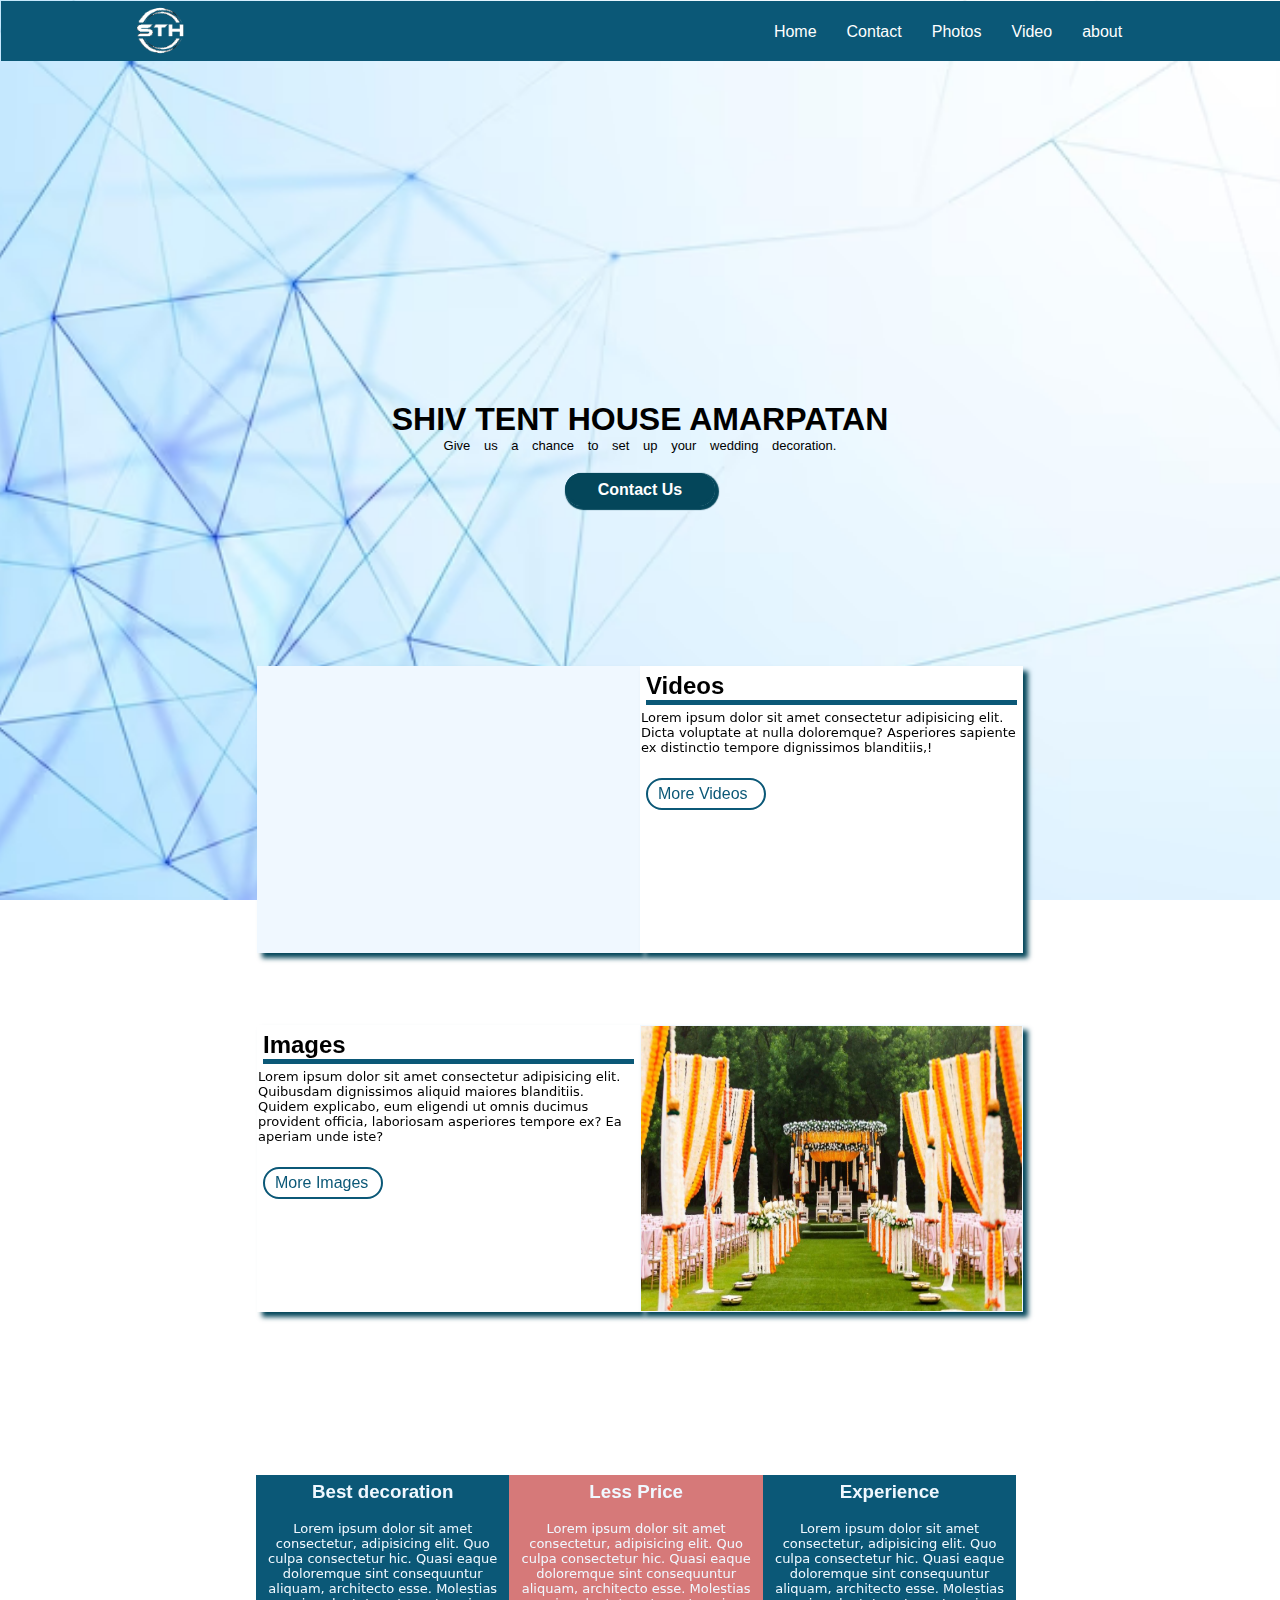
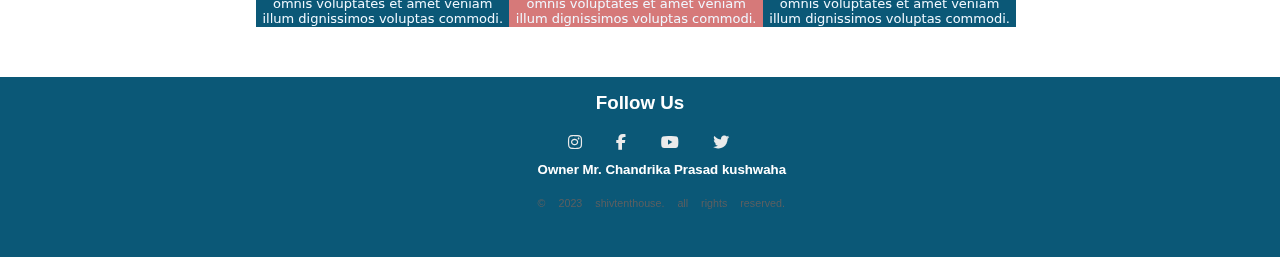
<file: index.html>
<!DOCTYPE html>
<html lang="en">
<head>
    <meta charset="UTF-8">
    <meta http-equiv="X-UA-Compatible" content="IE=edge">
    <meta name="viewport" content="width=device-width, initial-scale=1.0">
    <title>SHIV TENT HOUSE</title>
    <link rel="stylesheet" href="style.css">
    <link rel="stylesheet" href="https://cdnjs.cloudflare.com/ajax/libs/font-awesome/6.4.0/css/all.min.css">
</head>
<body>
<header><nav>
<div class="count">
    <div class="main">
    <a href="#"><img src="logo1.png" alt="" width="60px"></a>

</div>
<div class="item">
    <input type="checkbox" id="check">
    <label for="check" class="bar"><i class="fa-solid fa-bars"></i></label>
    <ul>
        <li><a href="index.html">Home</a></li>
        <li><a href="contact.html">Contact</a></li>
        <li><a href="photo.html">Photos</a></li>
        <li><a href="video.html">Video</a></li>

        <li><a href="about.html">about</a></li>
    </ul>
</nav>
</div>
</div>


</div>
<div id="navb">
    <h1> SHIV TENT HOUSE AMARPATAN</h1>
     <p>Give us a chance to set up your wedding decoration.</p>
     <br>
    <div id="con"><a href="contact.html" id="con">Contact Us</a>  </div>
   </div>

</header>


        



    <section id="section">
        <div id="sel">
        <div id="row1">
            <div class="imgbox"><iframe width="100%" height="100%" src="https://www.youtube.com/embed/QrrNbPApshg" title="Shiv Tent House Amarpatan" frameborder="0" allow="accelerometer; autoplay; clipboard-write; encrypted-media; gyroscope; picture-in-picture; web-share" allowfullscreen></iframe></div>
            <div class="textbox">

<h2>Videos</h2>
<p>Lorem ipsum dolor sit amet consectetur adipisicing elit. Dicta voluptate at nulla doloremque? Asperiores sapiente ex distinctio tempore dignissimos blanditiis,!</p>
<br>
<div class="more"> <a href="video.html"> More Videos</a></div>
            </div>

        </div>
        <div id="row2">
            <div class="textbox">
                <h2>Images</h2>
                <p>
                    Lorem ipsum dolor sit amet consectetur adipisicing elit. Quibusdam dignissimos aliquid maiores blanditiis. Quidem explicabo, eum eligendi ut omnis ducimus provident officia, laboriosam asperiores tempore ex? Ea aperiam unde iste?   
                </p>
<br>
<div class="more"> <a href="photo.html"> More Images</a></div>

            </div>
            <div class="imgbox">
                <img src="i/se.png" alt="" width="100%" height="100%">
            </div>
            
        </div>
</div>
    </section>
    <article>
        <div id="fot1">
            <div class="r1">
                <h3 align="center">Best decoration</h3>
<br>
              <p align="center"> Lorem ipsum dolor sit amet consectetur, adipisicing elit. Quo culpa consectetur hic. Quasi eaque doloremque sint consequuntur aliquam, architecto esse. Molestias omnis voluptates et amet veniam illum dignissimos voluptas commodi.</p>  
            </div>
            <div class="r2" >
                
                <h3 align="center">Less Price</h3>
                <br>
                <p align="center"> Lorem ipsum dolor sit amet consectetur, adipisicing elit. Quo culpa consectetur hic. Quasi eaque doloremque sint consequuntur aliquam, architecto esse. Molestias omnis voluptates et amet veniam illum dignissimos voluptas commodi.</p> </div>
            <div class="r3" >
                <h3 align="center">Experience</h3>
                
<br>

                <p align="center"> Lorem ipsum dolor sit amet consectetur, adipisicing elit. Quo culpa consectetur hic. Quasi eaque doloremque sint consequuntur aliquam, architecto esse. Molestias omnis voluptates et amet veniam illum dignissimos voluptas commodi.</p> </div>
        </div>




    </article>
    <footer>
        <div id="fot">
            <h3 align="center" >Follow Us</h3>
            <div id="follow"><a href="#" align="center"><i class="fa-brands fa-instagram"></i></a>
                <a href="#"><i class="fa-brands fa-facebook-f"></i></a>
                <a href="https://www.youtube.com/@ravendrakanaujiya7116"><i class="fa-brands fa-youtube"></i></a>
                 <a href="#"><i class="fa-brands fa-twitter"></i></a><br>
                <h5>Owner Mr. Chandrika Prasad kushwaha</h5> 
                <h6>© 2023 shivtenthouse. All rights reserved.</h6>
            
            </div>
        </div>
    </footer>
</body>
</html>
</file>
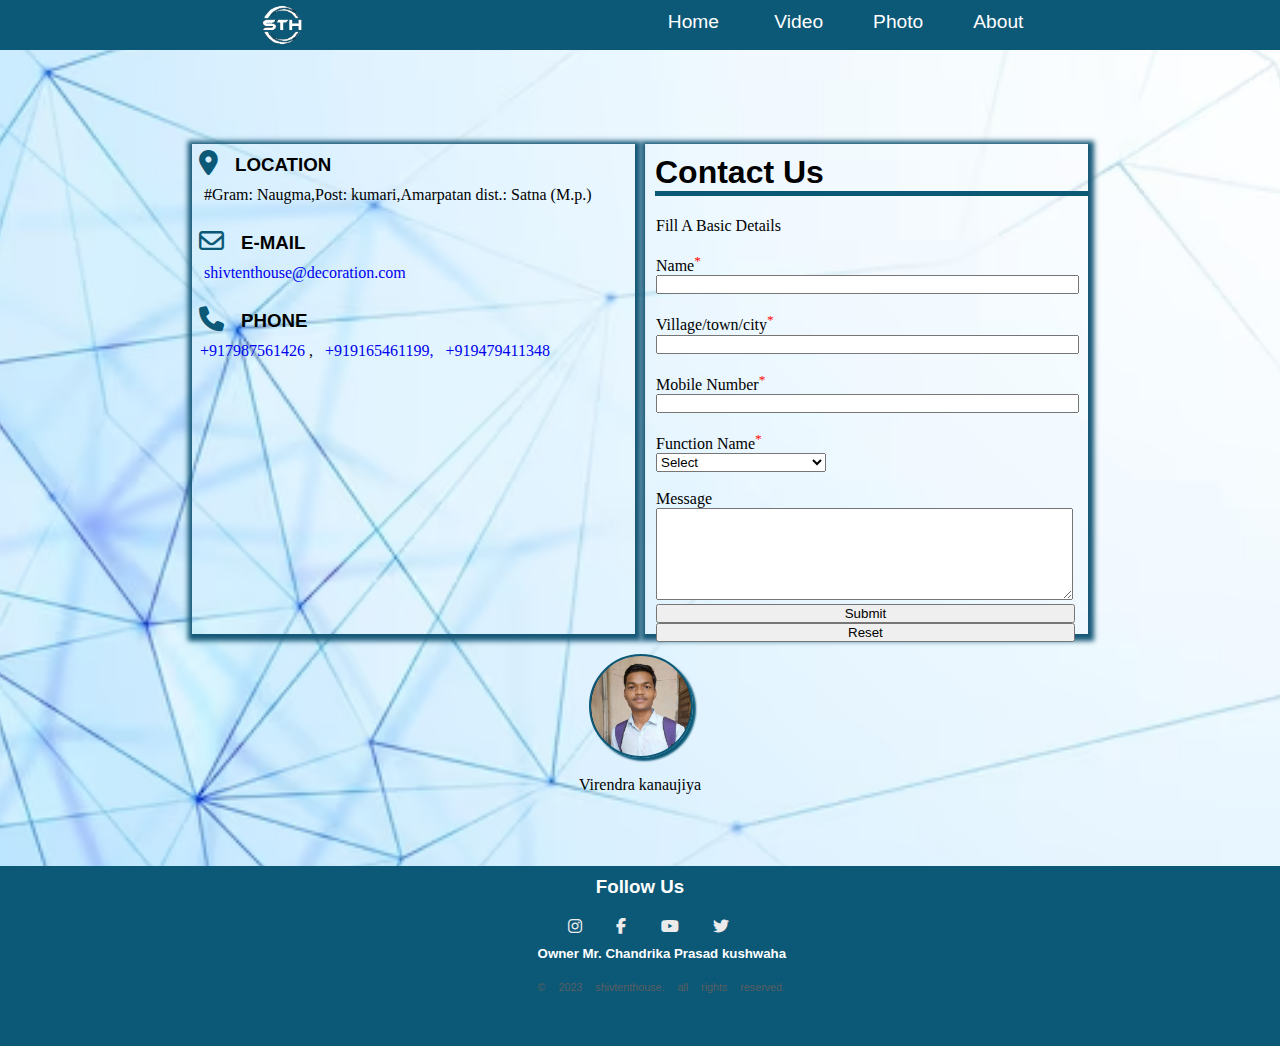
<file: contact.html>
<!DOCTYPE html>
<html lang="en">
<head>
    <meta charset="UTF-8">
    <meta http-equiv="X-UA-Compatible" content="IE=edge">
    <meta name="viewport" content="width=device-width, initial-scale=1.0">
    <title>contact</title>
    <link rel="stylesheet" href="contacts.css">
    <link rel="stylesheet" href="https://cdnjs.cloudflare.com/ajax/libs/font-awesome/6.4.0/css/all.min.css">
</head>
<body>
    <header>
     <div id="main">
        <a href="index.html" class="logo"><img src="logo1.png" alt="" width="50px" ></a>
     </div> 
    <div id="nav-item"> 
        
        <a href="index.html">  Home </a><a href="video.html">Video</a><a href="photo.html">Photo</a><a href="about.html">About</a>
        
       

        
   
    </header>
<br><br><br><br><br><br><br><br>

    <section>
        <div id="co">
<div id="left">
    <div class="locat">
        <i class="fa-solid fa-location-dot"></i> 
    <h3>LOCATION</h3>
</div>

    <p>&nbsp;&nbsp; #Gram: Naugma,Post: kumari,Amarpatan dist.: Satna (M.p.)</p>
<br>

   
        <div class="locat">
            <i class="fa-regular fa-envelope"></i>
    <h3>E-MAIL</h3>
</div>

<p>&nbsp;&nbsp; <a href="mailto:shivtenthouse@decoration.com">shivtenthouse@decoration.com</a>  </p>
<br>
<div class="locat">
    <i class="fa-solid fa-phone"></i>
<h3>PHONE</h3>
</div>

<p>&nbsp;&nbsp;<a href="telto:7987561426">+917987561426</a> ,&nbsp;&nbsp;<a href="telto:916546119"> +919165461199,</a>&nbsp;&nbsp; <a href="telto:9479411348">  +919479411348</a></p>
<br>
<div id="map">
    <iframe src="https://www.google.com/maps/embed?pb=!1m17!1m12!1m3!1d822.5073855494896!2d81.072578269534!3d24.325549220684042!2m3!1f0!2f0!3f0!3m2!1i1024!2i768!4f13.1!3m2!1m1!2zMjTCsDE5JzMyLjAiTiA4McKwMDQnMjMuNiJF!5e1!3m2!1sen!2sin!4v1683635380935!5m2!1sen!2sin" width="100%" height="200px" style="border:0;" allowfullscreen="" loading="lazy" referrerpolicy="no-referrer-when-downgrade"></iframe>
</div>
</div>
<div id="right">
<h1>Contact Us</h1>

<form action="#">
<p>Fill A Basic Details</p><br>
<p>Name<sup>*</sup></p>
<input type="text" required class="f" width="200%"><br>
<p>Village/town/city<sup>*</sup></p>
<input type="text" required  class="f"><br>
<p>Mobile Number<sup>*</sup></p>
<input type="tel" name="" required class="f"> <br>
<p>Function Name<sup>*</sup></p>
<select name="" id="" class="f" width="100%" >
    <option value="" hidden>Select</option>
    <option value="Marrige">Marrige</option>
    <option value="Tilak">Tilak</option>
    <option value="Oli">Oli</option>
    <option value="Bariksha">Bariksha</option>
    <option value="Birthday/Barhao">Birthday/Barhao</option>
    <option value="Terhi/Barki">Terhi/Barki</option>
    <option value="Manas">Manas</option>
    <option value="Bhagbat">Bhagbat</option>
    <option value="Navrati/Gadesh chaturthi">Navrati/Gadesh chaturthi</option>
    <option value="Stage functio">Stage function</option>
    <option value="School Function">School Function</option>
    <option value="More">More</option>

</select><br><br>
<p>Message</p>
<textarea name="" id="" cols="50" rows="6"></textarea>


<div class="div"><input type="submit" name="" id="button" width="" >
<input type="reset"  name="" id="button"></div>
</form>




</div>
    </section>

<div class="creter">
    
</div>
<br>
<p align="center">Virendra kanaujiya</p>
<br><br><br><b><br>

    <footer>
        <div id="fot">
            <h3 align="center" >Follow Us</h3>
            <div id="follow"><a href="#"><i class="fa-brands fa-instagram"></i></a>
                <a href="#"><i class="fa-brands fa-facebook-f"></i></a>
                <a href="https://www.youtube.com/@ravendrakanaujiya7116"><i class="fa-brands fa-youtube"></i></a>
                 <a href="#"><i class="fa-brands fa-twitter"></i></a><br>
                <h5>Owner Mr. Chandrika Prasad kushwaha</h5> 
                <h6>© 2023 shivtenthouse. All rights reserved.</h6>
            
            </div>
        </div>
    </footer>
</body>
</html>
</file>
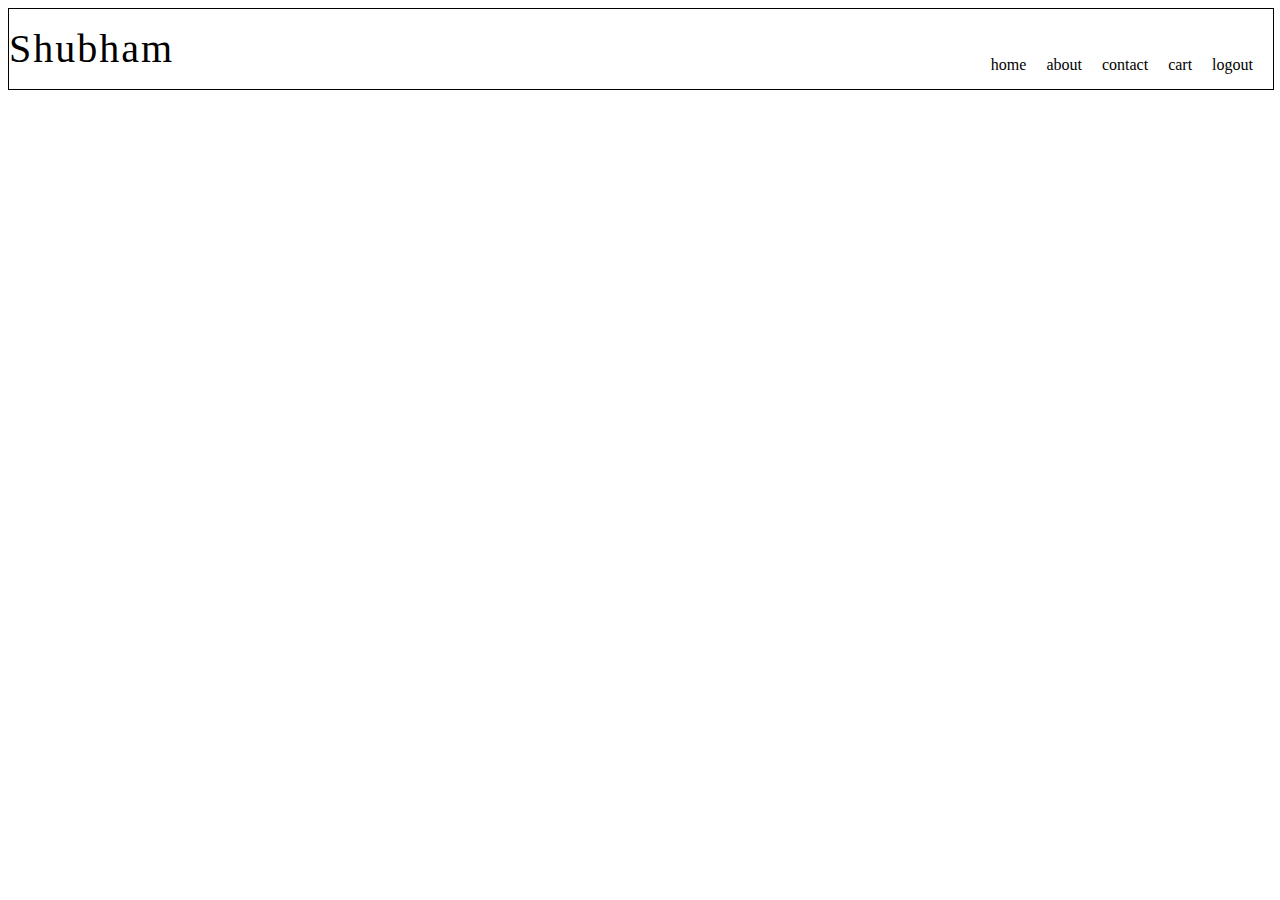
<file: navbar.html>
<!DOCTYPE html>
<html lang="en">
<head>
    <meta charset="UTF-8">
    <meta http-equiv="X-UA-Compatible" content="IE=edge">
    <meta name="viewport" content="width=device-width, initial-scale=1.0">
    <title>Document</title>
    <link rel="stylesheet" href="https://cdnjs.cloudflare.com/ajax/libs/font-awesome/6.4.0/css/all.min.css" integrity="sha512-iecdLmaskl7CVkqkXNQ/ZH/XLlvWZOJyj7Yy7tcenmpD1ypASozpmT/E0iPtmFIB46ZmdtAc9eNBvH0H/ZpiBw==" crossorigin="anonymous" referrerpolicy="no-referrer" />
    <link rel="stylesheet" href="navbar.css">
</head>
<body>
    <div class="box">

        <nav>
        <label class="logo">Shubham</label>
        <input type="checkbox" id="check">
        <label for="check" class="bar">virendr</label>
        
                <ul>
                    <li>home</li>
                    <li>about </li>
                    <li>contact </li>
                    <li>cart</li>
                    <li>logout</li>
                </ul>
        </nav>
    </div>
</body>
</html>
</file>
<file: style.css>
@import url('https://fonts.googleapis.com/css2?family=Montserrat:wght@100;300;500;700&display=swap');

*{
    margin: 0;
    padding: 0;
    box-sizing: border-box;

}
body{
    margin: 0;
    padding: 0;
   
  background-image: url(logo2.png);
    background-position: center;
    background-repeat: no-repeat;
    background-size: cover;
   background-attachment: fixed;
    font-family:'montsarrat',sans-serif
    
}

.count{
  box-sizing: border-box;
  border: 1px solid rgb(11,88,119);
  height: 60px;
  width: 100%;
  background-color: rgb(11,88,119);
  position: fixed;
}
#check{
  display: none;
}
.bar{
  display: none;
}


header{
 
    width: 100%;
    height: 10%;
    border: 1px solid transparent; 
}

.main{
  float: left;
margin-left: 10%;
}

.item ul li{
  list-style: none;
  margin-right: 30px;
 text-decoration: none;

 
}
.item ul li a{
  color: rgb(255, 255, 255);
  text-decoration: none;
}
.item ul{
  display: flex;
 

}
.item ul li a:hover{
  text-decoration-line: underline;
}

.item{
  margin-right: 10%;
float: right;
line-height: 60px;


}


header h1{
    color: black;
  text-align: center;
    margin-top:400px ;
    font-weight: 900;

user-select: none;
}
header p{
    
    text-align: center;
    padding-top: 5px 0 10px 0;
    word-spacing: 10px;
    padding-bottom: 5px;
  font-family: 'montsarrat',sans-serif

 
    
}
header #con{
   
    text-align: center;
    font-weight: 700;
 padding: 5px 30px 5px 30px;
  color: rgb(255, 255, 255);
  user-select: none;
  
}
header #con a{
    border: 3px solid rgb(4, 70, 90);
    border-radius: 20px;
    width: 30px;
    background-color: rgb(4, 70, 90);
    text-decoration: none;
    box-shadow: 2px 2px 1px 2px rgb(4, 70, 90);
}






/*##################show case section style###############*/
#section{

height: 100vh;
background-position: center;
background-size: cover;
width: 100%;
padding: 10em 0;

}


#section #sel{
    border:1px solid transparent;
    margin-left: 20%;
    margin-right: 20%;
    height: 80vh;
    
}
#row1{
 
   
    width: 100%;
   height: 50%;
   
    display: flex;
    
}
#row2{
   
    width: 100%;
  
    height: 50%;
    
    display: flex;
   
}
.imgbox{
box-sizing: border-box;
border: 1px solid transparent;
background-color: aliceblue;
width: 50%;
height: 80%;
box-shadow: 5px 5px 5px 0px rgb(4, 70, 90);
}

.textbox{
    box-sizing: border-box;
    border: 1px solid transparent;
    width: 50%;
    height: 80%;
    background-color: rgb(255, 255, 255);
    box-shadow: 5px 5px 5px 0px rgb(4, 70, 90);
}
footer{
    
    margin-bottom:0;
    padding-bottom: 0;
    background-color: rgb(11,88,119);

}
#fot{
    width: 100%;
    height: 20vh;
    color: white;
    padding-top: 10px;

  
}
#fot #follow a i{
    color: rgb(235, 235, 235);

}
#follow a i{
    align-items: center;
    justify-content: center;
    margin-left: 30PX;
    padding-top: 20px;
}

#follow {
 box-sizing: border-box;
    border: 1x solid white;
    margin-left: 42%;
}
h5{
    padding-top: 10px;
}
h6{
  padding-top: 20px;
font-weight: 300;
word-spacing: 10px;
color: rgb(92, 95, 97);
text-transform: lowercase;
}


article #fot1{
    
    
    box-sizing: border-box;
    border: 1x solid transparent ;
  
    height: 60%;
    margin-left: 20%;
    margin-right: 20%;
    display: flex;
    margin-top: 70px;
    color: aliceblue;
    margin-bottom: 50px;

}
h3{
    margin-top: 5px;
    user-select: none;
}

article #fot1 .r1{
 
    background-color:rgb(11,88,119);
    box-sizing: border-box;
    border: 1px solid transparent;
    width: 33%;
    height: 60%
    
}
article #fot1 .r2{
    background-color: rgb(214, 121, 121);
    box-sizing: border-box;
    border: 1px solid transparent;
    width: 33%;
    height: 60%
}

article #fot1 .r3{
    background-color:rgb(11,88,119);
    box-sizing: border-box;
    border: 1px solid transparent;
    width: 33%;
    height: 60%
}
h2{
    margin: 5px;
    box-sizing: border-box;
    border-bottom: 5px solid rgb(11,88,119);
    user-select: none;
}
p{
    font-size: small;
    font-family: system-ui, -apple-system, BlinkMacSystemFont, 'Segoe UI', Roboto, Oxygen, Ubuntu, Cantarell, 'Open Sans', 'Helvetica Neue', sans-serif;
}

.more{
    box-sizing: border-box;
    border: 2px solid rgb(11,88,119);
    width: 120px;
   border-radius: 20px;
   margin: 5px;
   padding: 5px 5px 5px 10px;
   color: rgb(11,88,119);
}
.more a{
    color: rgb(11,88,119);
    text-decoration: none;
}

@media (max-width:600px) {
   header{
    width: 100%;
   }
footer{
    width: 80%;
   }

.count{
  width: 100%;
}
.item ul{
  
  flex-direction: column;
 margin-top: 60px;

display: none;

}

h1{
  text-align: center;
 
 
  margin-top: 400px;
}
.bar{
  display: inline;
  float: right;
  top: 0;
  color: aliceblue;
  margin-right: 20px;


}
#check:hover~ul{ 

margin-top: 60px;
 display: inline;
}






.item ul li a{
 
  color: rgb(0, 0, 0);
  margin-left: 0;
}

    
   
    footer{
      width: 100%;

    }
    h1{
     margin-top: 150px;
    }

    
  #section #sel #row1{
    flex-direction: column;
    margin-top: 30%;
    padding-bottom: 50px;
    
  }
  #section #sel #row2{
    flex-direction: column;
    margin-top: 100px;
  }
 .textbox{
    width: 100%;
  }
.imgbox{
    width: 100%;
  }
  h2{
    font-size: 15px;
    user-select: none;
  }
  .textbox p{
    font-size: 10px;
  }
  .more{
    font-size: 12px;
    margin-top: 0px;
    margin-bottom: 50px;
    width: 100px;
  }
  article #fot1{
    flex-direction: column;
   margin-top: 75%;
   margin-bottom: 0;
  }
  article #fot1 .r1{
    width: 100%;

  }
  article #fot1 .r2{
    width: 100%;
  }
  article #fot1 .r3{
    width: 100%;
  }
  footer{
    margin-top: 20%;
    margin-bottom:0;
    padding-bottom: 0;
    background-color: rgb(11,88,119);
    padding-top: 0;
    
    bottom: 0px;
  }
  footer #fot #follow{
    margin-left: 30%;
  }
}

@media (max-width:360px) {
  header{
   width: 100%;
  }
footer{
   width: 80%;
  }

.count{
 width: 100%;
}
.item ul{
 
 flex-direction: column;
 margin-top: 60px;

display: none;

}

h1{
 text-align: center;


 margin-top: 400px;
}
.bar{
 display: inline;
 float: right;
 top: 0;
 color: aliceblue;
 margin-right: 20px;


}
#check:hover~ul{ 

margin-top: 60px;
display: inline;
}






.item ul li a{

 color: rgb(0, 0, 0);
 margin-left: 0;
}

   
  
   footer{
     width: 100%;

   }
   h1{
    margin-top: 150px;
   }

   
 #section #sel #row1{
   flex-direction: column;
   margin-top: 30%;
   padding-bottom: 50px;
   
 }
 #section #sel #row2{
   flex-direction: column;
   margin-top: 100px;
 }
.textbox{
   width: 100%;
 }
.imgbox{
   width: 100%;
 }
 h2{
   font-size: 15px;
   user-select: none;
 }
 .textbox p{
   font-size: 10px;
 }
 .more{
   font-size: 12px;
   margin-top: 0px;
   margin-bottom: 50px;
   width: 100px;
 }
 article #fot1{
   flex-direction: column;
  margin-top: 75%;
  margin-bottom: 0;
 }
 article #fot1 .r1{
   width: 100%;

 }
 article #fot1 .r2{
   width: 100%;
 }
 article #fot1 .r3{
   width: 100%;
 }
 footer{
   margin-top: 20%;
   margin-bottom:0;
   padding-bottom: 0;
   background-color: rgb(11,88,119);
   padding-top: 0;
   
   bottom: 0px;
 }
 footer #fot #follow{
   margin-left: 20%;
 }
}
</file>
<file: contacts.css>
@import url('https://fonts.googleapis.com/css2?family=Montserrat:wght@100;300;500;700&display=swap');

*{
    margin: 0;
    padding: 0;
}
body{
   background-image: url(logo2.png);
    font-family:'montsarrat',sans-serif;
    background-repeat: no-repeat;
    background-position: center;
    background-size: cover;
    
}
#main{
    
}
header{
    box-sizing: border-box;
    border: 1px solid transparent;
    width: 100%;
    background-color: rgb(11,88,119);
    height: 50px;
    position: fixed;
}
header #main .logo{

margin-left: 20%;
float: left;
}
header #nav-item a{
    color: rgb(255, 255, 255);
margin-left: 50px;
text-decoration: none;
  
}
header #nav-item{
   
   margin-top: 10px;
    float: right;
    margin-right: 20%;
    font-size: larger;
}
header #nav-item a:hover{
    text-decoration: underline white;
}












/*  ------------------------Section---------------*/
#co{
    display: flex;
    margin-bottom: 20px;
    margin-top: 0px;
    
}

section #left{
  
    background-color: transparent;
    
    box-sizing: border-box;
    box-shadow: 1px 2px 5px 5px rgb(22, 88, 119);
    margin-left: 15%;
    width: 35%;
    height: 490px;
  
}
section #right{
    background-color: transparent;
    margin-right: 15%;
    margin-left: 10px;
    width: 35%;
    height:490px;
    box-sizing: border-box;
    box-shadow: 1px 2px 5px 5px rgb(22, 88, 119);
   
}
.locat{
    display: flex;
}
section #left i{
    color:rgb(11,88,119);
  font-size: 25px;
  padding: 7px;
  
}
section #left h3{
    padding: 10px;
}
p{
    font-family:'Times New Roman', Times, serif
    
    
}
p a{
    text-decoration: none;
}
section #map{
    box-sizing: border-box;
    border: 1px solid transparent;
   
    margin-left: 10px;
    width: 95%;
    height: 40%;
}
h1{
    margin: 10px 0px 0px 10px;
   border-bottom: 5px solid rgb(11,88,119 );
   
}
form{
    box-sizing: border-box;
    border: 1px solid transparent;
    height: 85%;
    width: 95%;
    margin: 20px 10px 5px 10px;
}
sup{
    color: red;
}
#f{
    width: 95%;
}
.button{
    width: 50%;
   
}
form input{
    display: block;
    width: 100%;
}


.creter{
    border: 2px solid rgb(11,88,119);
    width: 100px;
    align-items: center;
    margin-left: 46%;
    height: 100px;
    border-radius: 100px;
    background-image: url(i/golu.jpeg);
    background-position: center;
    background-size: cover;
    box-shadow: 3px 3px 2px 0px rgb(11, 88, 119);
}
.creter a{
    width: 50px;
}

footer{
    margin-bottom:0;
    padding-bottom: 0;
    background-color: rgb(11,88,119);
    width: 100%;
    height: 20vh;
    
    bottom: 0px;

}
#fot{
    width: 100%;
    height: 20vh;
    color: white;
    padding-top: 10px;
  
}
#fot #follow a i{
    color: rgb(235, 235, 235);

}
#follow a i{
    align-items: center;
    justify-content: center;
    margin-left: 30PX;
    padding-top: 20px;
}
#follow a i:hover{
    font-size:x-large;
}
#follow {
        box-sizing: border-box;
    border: 1x solid white;
    margin-left: 42%;
}
h5{
    padding-top: 10px;
}
h6{
  padding-top: 20px;
font-weight: 300;
word-spacing: 10px;
color: rgb(92, 95, 97);
text-transform: lowercase;
}
</file>
<file: navbar.css>
che*{
    margin: 0px;
    padding: 0px;
    list-style: none;
    text-decoration: none;
}
.box{
    height: 80px;
    width: 100%;
    border: 1px solid   ;
}
#check{
    display: none;

}
.bar{
    float: right;
    font-size: 30px;
    font-weight: 500px;
    margin-right: 15px;
    display: none;
    line-height: 80px;
}
.logo{
    font-size: 40px;
    letter-spacing: 2px;
    line-height: 80px;
    float: left;
}
nav ul{
    float: right;
    display: flex;
    line-height: 80px;
}
nav ul li{
    display: flex;
    margin-right: 20px;

}
@media (max-width:450px) {
    .bar{
        display: block;
    }
    ul{
        top: 80px;
        width: 50%;
        position: fixed;
        display: flex;
        flex-direction: column;
        align-items: center;
        border: 1px solid;
        left: 100%; 
        transition: 2s ease;
    }
    ul li{
        line-height: 10px;
        display: block;
        height: 60px;
    }
    #check:hover~ul{
        left: 0;
    }
}
</file>
